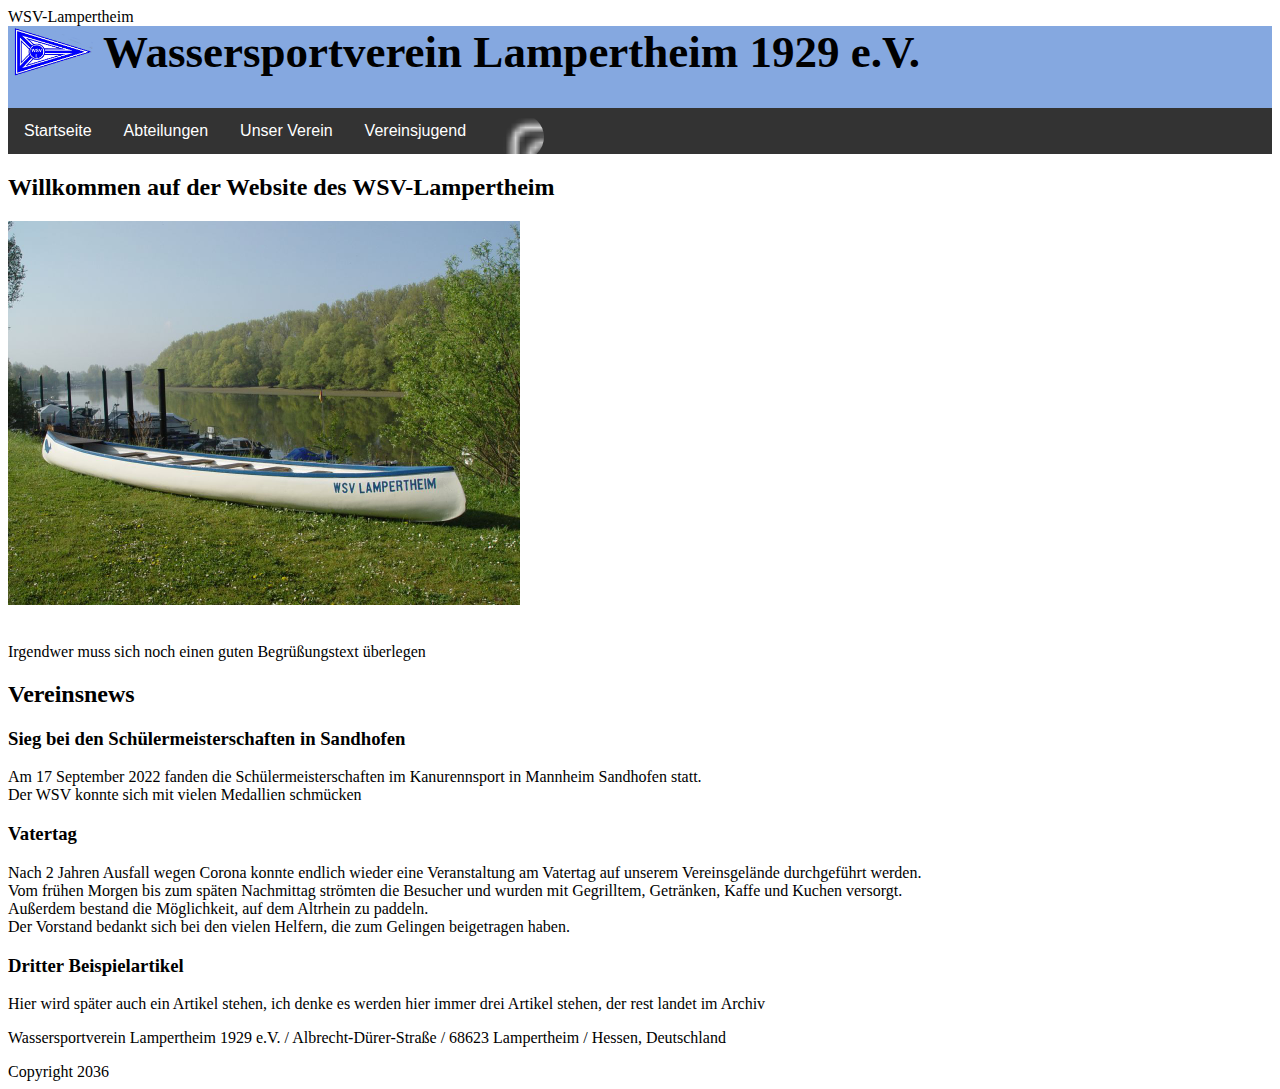
<file: index.html>
<!DOCTYPE HTML>
<html> 
         <head>
           <link rel="stylesheet" type="text/css" href="mainstyle.css">
           <link rel="stylesheet" type="text/css" href="dropdown.css"
                 <title>WSV-Lampertheim</title>
                 <style>
                           .logo-image{
                               width: 46px;
                               height: 46px;
                               border-radius: 50%;
                               overflow: hidden;
                               margin-top: -8px;
                               margin-bottom: -20px;
                           }
                  </style>
         </head>
  <body>
        <header>
            <img src="logo1.png"> 
                 <h1>Wassersportverein Lampertheim 1929 e.V.</h1>
              <nav>
               <div class="navbar">
                  <a href="index.html">Startseite</a>
<!--dropdown für die Abteilungen-->
                        <div class="dropdown-abt">
                              <button class="dropbtn-abt">Abteilungen
                                    <i class="fa fa-caret-down"></i>
                              </button>
                              <div class="dropdown-content-abt">
                                    <a href="kanurennsport.html">Wettkampfsport</a>
                                    <a href="Fitnesssport.html">Fitnesssport</a>
                                    <a href="Kinderturnen.html">Kinderturnen</a>
                                    <a href="Kindeswohl.html">Kindeswohl</a>
                                    <a href="Vereinsjugend.html">Vereinsjugend</a>
                              </div>
                        </div>
<!-- dropdown für Unser verein-->
                        <div class="dropdown-uVn">
                              <button class="dropbtn-uVn">Unser Verein
                                    <i class="fa fa-caret-down"></i>
                              </button>
                              <div class="dropdown-content-uVn">
                                    <a href="archiv.html">Archiv</a>
                                    <a href="termine.html">Termine</a>
                                    <a href="vorstand.html">Vorstand</a>
                                    <a href="sponosrs.html">Sponsoren und Förderung</a>
                                    <a href="links.html">Nützliche Links</a>
                              </div>
                        </div>
<!-- dropdown für Vereinsjugend-->
                        <div class="dropdown-jgn">
                              <button class="dropbtn-jgn">Vereinsjugend
                                    <i class="fa fa-caret-down"></i>
                              </button>
                              <div class="dropdown-content-jgn">
                                    <a href="jugendvorstand.html">Jugendvorstand</a>
                                    <a href="jugendnews.html">Jugendnews</a>
                              </div>
                        </div>
                  <a href="https://www.instagram.com/wsv_lampertheim_1929/"><div class="logo-image"><img src="insta_icon_btn.png"></div></a>
               </div>
              </nav>
        </header>
        <div class="text-field">
            <main>
                  <h2>Willkommen auf der Website des WSV-Lampertheim</h2>
                  <img src="Canadier.jpg">
            <p>
                  <br>Irgendwer muss sich noch einen guten Begrüßungstext überlegen
            </p>
            <h2>Vereinsnews</h2>
            <article1>
                  <h3>Sieg bei den Schülermeisterschaften in Sandhofen</h3>
                  <p>
                        Am 17 September 2022 fanden die Schülermeisterschaften im Kanurennsport in Mannheim Sandhofen statt.
                        <br>Der WSV konnte sich mit vielen Medallien schm&uumlcken
                  </p>
            </article1>
            <article2>
                  <h3>Vatertag</h3>
                  <p>
                              Nach 2 Jahren Ausfall wegen Corona konnte endlich wieder eine Veranstaltung am Vatertag auf unserem Vereinsgel&auml;nde durchgef&uuml;hrt werden.
                              <br>Vom fr&uuml;hen Morgen bis zum sp&auml;ten Nachmittag str&ouml;mten die Besucher und wurden mit Gegrilltem, Getr&auml;nken, Kaffe und Kuchen versorgt.
                              <br>Au&szlig;erdem bestand die M&ouml;glichkeit, auf dem Altrhein zu paddeln.
                              <br>Der Vorstand bedankt sich bei den vielen Helfern, die zum Gelingen beigetragen haben.
                  </p>
            </article2>
            <article3>
                        <h3>Dritter Beispielartikel</h3>
                        <p>
                              Hier wird später auch ein Artikel stehen, ich denke es werden hier immer drei Artikel stehen, der rest landet im Archiv
                        </p>
            </article3>
            </main>
        </div>
   <adress>
        <p>
         Wassersportverein Lampertheim 1929 e.V. / Albrecht-D&uuml;rer-Stra&szlig;e / 68623 Lampertheim / Hessen, Deutschland
        </p>
   </adress>
   <footer>Copyright 2036</footer>

  </body>
</html>
</file>
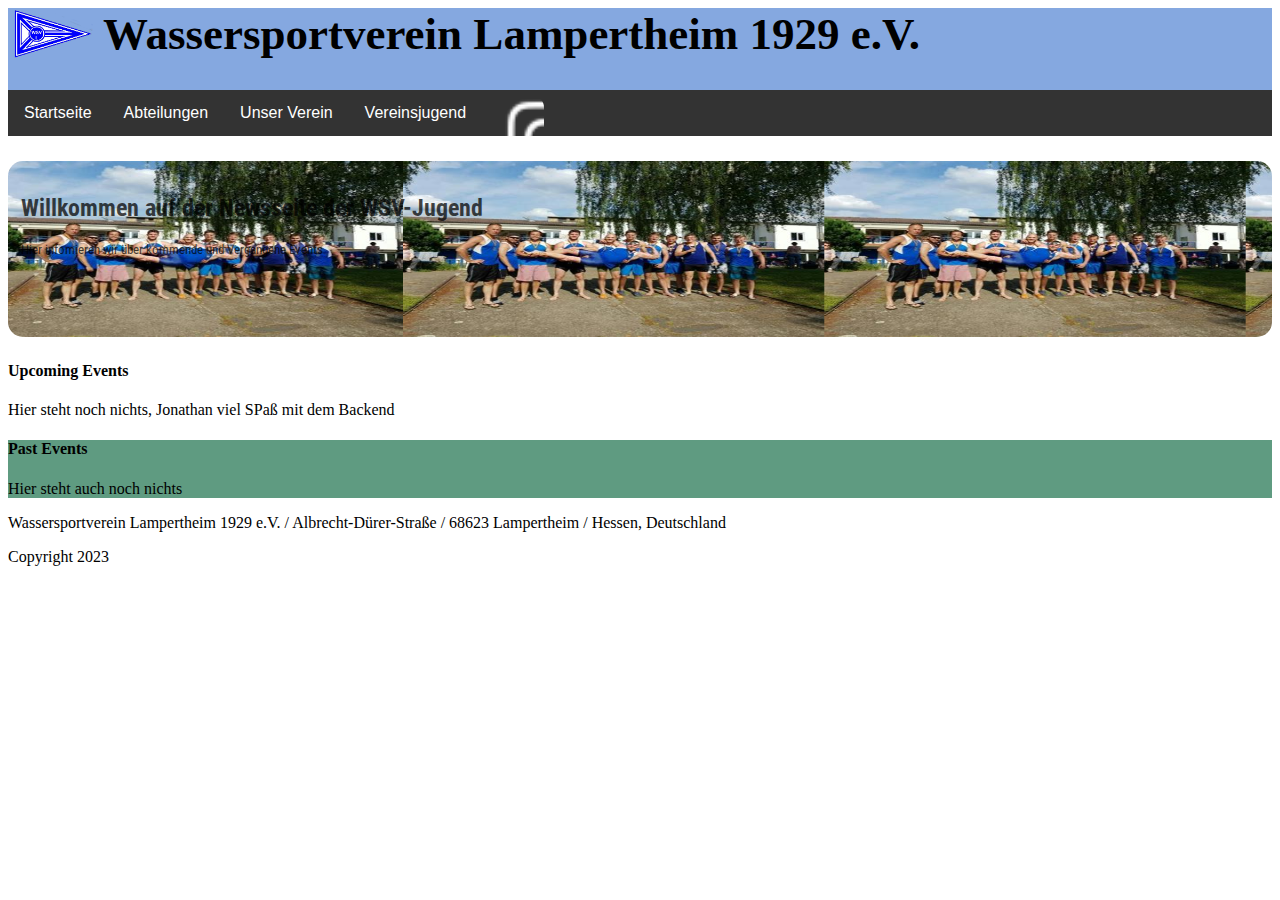
<file: jugendnews.html>
<!DOCTYPE HTML>
<html> 
         <head>
           <link rel="stylesheet" type="text/css" href="mainstyle.css">
           <link rel="stylesheet" type="text/css" href="dropdown.css">
           <link rel="stylesheet" type="text/css" href="jgn.css">
                 <title>WSV-Lampertheim</title>
                 <style>
                           .logo-image{
                               width: 46px;
                               height: 46px;
                               border-radius: 25%;
                               overflow: hidden;
                               margin-top: -8px;
                               margin-bottom: -20px;
                           }
                  </style>
         </head>
  <body>
        <header>
            <div class="header">
                  <img src="pics/logo1.png"> 
                  <h1>Wassersportverein Lampertheim 1929 e.V.</h1>
                  <nav>
                  <div class="navbar">                   
                        <a href="index.html">Startseite</a>
      <!--dropdown für die Abteilungen-->
                              <div class="dropdown-abt">
                                    <button class="dropbtn-abt">Abteilungen
                                          <i class="fa fa-caret-down"></i>
                                    </button>
                                    <div class="dropdown-content-abt">
                                          <a href="kanurennsport.html">Wettkampfsport</a>
                                          <a href="Fitnesssport.html">Fitnesssport</a>
                                          <a href="Kinderturnen.html">Kinderturnen</a>
                                          <a href="Kindeswohl.html">Kindeswohl</a>
                                          <a href="Vereinsjugend.html">Vereinsjugend</a>
                                    </div>
                              </div>
      <!-- dropdown für Unser verein-->
                              <div class="dropdown-uVn">
                                    <button class="dropbtn-uVn">Unser Verein
                                          <i class="fa fa-caret-down"></i>
                                    </button>
                                    <div class="dropdown-content-uVn">
                                          <a href="archiv.html">Archiv</a>
                                          <a href="termine.html">Termine</a>
                                          <a href="vorstand.html">Vorstand</a>
                                          <a href="sponosrs.html">Sponsoren und Förderung</a>
                                          <a href="links.html">Nützliche Links</a>
                                    </div>
                              </div>
      <!-- dropdown für Vereinsjugend-->
                              <div class="dropdown-jgn">
                                    <button class="dropbtn-jgn">Vereinsjugend
                                          <i class="fa fa-caret-down"></i>
                                    </button>
                                    <div class="dropdown-content-jgn">
                                          <a href="jugendvorstand.html">Jugendvorstand</a>
                                          <a href="jugendnews.html">Jugendnews</a>
                                    </div>
                              </div>
                        <a href="https://www.instagram.com/wsv_lampertheim_1929/"><div class="logo-image"><img src="pics/insta_icon_btn.png"></div></a>
                  </div>
                  </nav>
            </div>
        </header>
        <div class="content">
            <div class="greeting-jgn">
                <h2>Willkommen auf der Newsseite der WSV-Jugend</h2>
                <p>Hier infomieren wir über kommende und Vergangene Events 
                </p>
            </div>
            <div class="text-field">
                <h4>Upcoming Events</h4>
                <p style="font-family: CreteRoundItalic;">
                   Hier steht noch nichts, Jonathan viel SPaß mit dem Backend
                </p>
            </div>
            <div class="text-field" style="background-color: #5F9B81;">
                <h4>Past Events</h4>
                <p style="font-family: CreteRoundItalic;">Hier steht auch noch nichts  </p>

            </div>
            <div class="endOfPage">
                  <adress>
                        <p>
                        Wassersportverein Lampertheim 1929 e.V. / Albrecht-D&uuml;rer-Stra&szlig;e / 68623 Lampertheim / Hessen, Deutschland
                        </p>
                  </adress>
                  <footer>Copyright 2023</footer>
            </div>
        </div>

  </body>
</html>
</file>
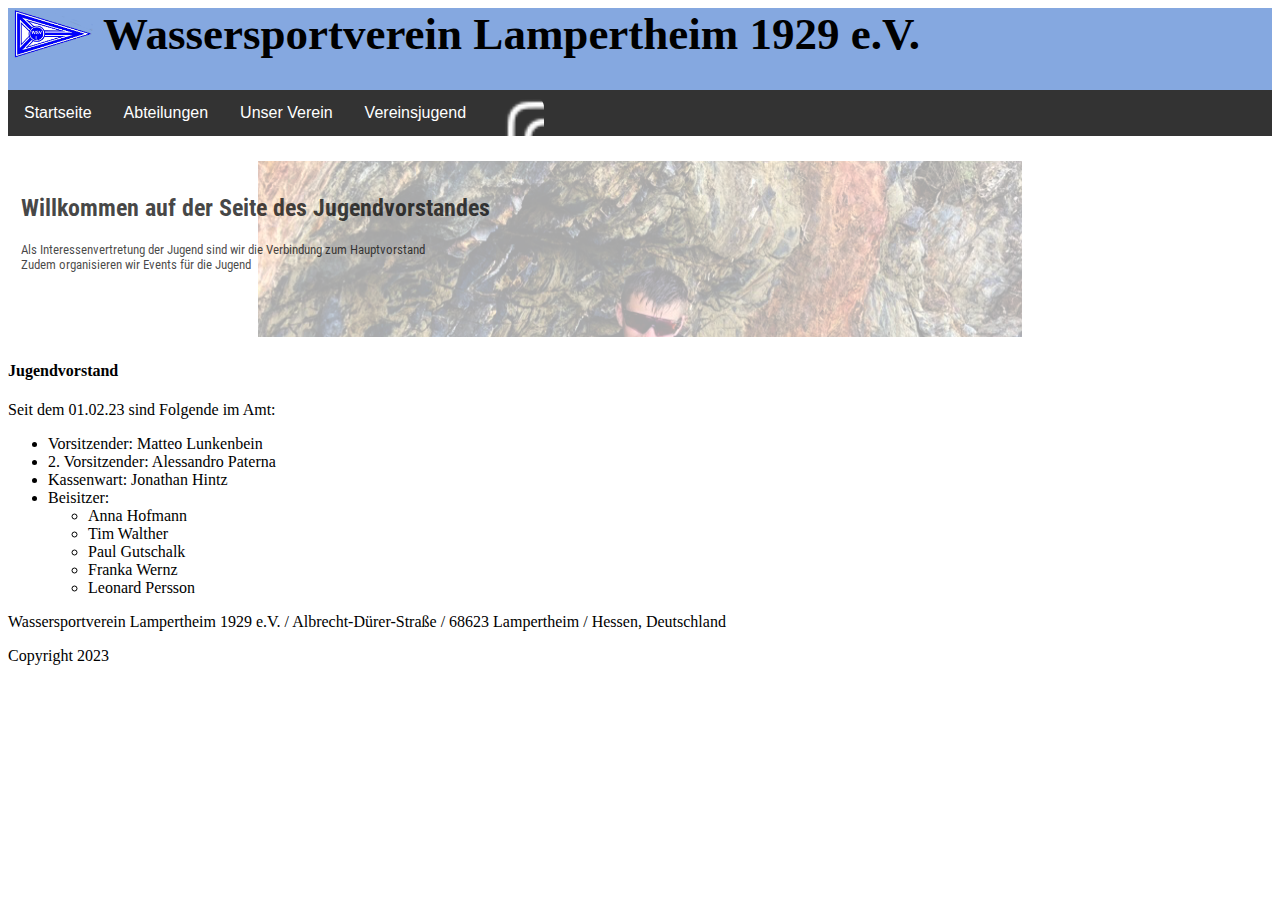
<file: jugendvorstand.html>
<!DOCTYPE HTML>
<html> 
         <head>
           <link rel="stylesheet" type="text/css" href="mainstyle.css">
           <link rel="stylesheet" type="text/css" href="dropdown.css">
           <link rel="stylesheet" type="text/css" href="jgv.css">
                 <title>WSV-Lampertheim</title>
                 <style>
                           .logo-image{
                               width: 46px;
                               height: 46px;
                               border-radius: 25%;
                               overflow: hidden;
                               margin-top: -8px;
                               margin-bottom: -20px;
                           }
                  </style>
         </head>
  <body>
        <header>
            <div class="header">
                  <img src="pics/logo1.png"> 
                  <h1>Wassersportverein Lampertheim 1929 e.V.</h1>
                  <nav>
                  <div class="navbar">                   
                        <a href="index.html">Startseite</a>
      <!--dropdown für die Abteilungen-->
                              <div class="dropdown-abt">
                                    <button class="dropbtn-abt">Abteilungen
                                          <i class="fa fa-caret-down"></i>
                                    </button>
                                    <div class="dropdown-content-abt">
                                          <a href="kanurennsport.html">Wettkampfsport</a>
                                          <a href="Fitnesssport.html">Fitnesssport</a>
                                          <a href="Kinderturnen.html">Kinderturnen</a>
                                          <a href="Kindeswohl.html">Kindeswohl</a>
                                    </div>
                              </div>
      <!-- dropdown für Unser verein-->
                              <div class="dropdown-uVn">
                                    <button class="dropbtn-uVn">Unser Verein
                                          <i class="fa fa-caret-down"></i>
                                    </button>
                                    <div class="dropdown-content-uVn">
                                          <a href="archiv.html">Archiv</a>
                                          <a href="termine.html">Termine</a>
                                          <a href="vorstand.html">Vorstand</a>
                                          <a href="sponosrs.html">Sponsoren und Förderung</a>
                                          <a href="links.html">Nützliche Links</a>
                                    </div>
                              </div>
      <!-- dropdown für Vereinsjugend-->
                              <div class="dropdown-jgn">
                                    <button class="dropbtn-jgn">Vereinsjugend
                                          <i class="fa fa-caret-down"></i>
                                    </button>
                                    <div class="dropdown-content-jgn">
                                          <a href="jugendvorstand.html">Jugendvorstand</a>
                                          <a href="jugendnews.html">Jugendnews</a>
                                    </div>
                              </div>
                        <a href="https://www.instagram.com/wsv_lampertheim_1929/"><div class="logo-image"><img src="pics/insta_icon_btn.png"></div></a>
                  </div>
                  </nav>
            </div>
        </header>
        <div class="content">
            <div class="greeting-jgv">
                <h2>Willkommen auf der Seite des Jugendvorstandes</h2>
                <p>Als Interessenvertretung der Jugend sind wir die Verbindung zum Hauptvorstand  
                <br> Zudem organisieren wir Events für die Jugend
                </p>
            </div>
            <div class="text-field">
                <h4>Jugendvorstand</h4>
                <p style="font-family: CreteRoundItalic;">
                    Seit dem 01.02.23 sind Folgende im Amt:
                    <ul style="font-family: CreteRoundItalic;">
                        <li>Vorsitzender: Matteo Lunkenbein</li>
                        <li>2. Vorsitzender: Alessandro Paterna</li>
                        <li>Kassenwart: Jonathan Hintz</li>
                        <li>Beisitzer: <ul>
                            <li>Anna Hofmann</li>
                            <li>Tim Walther</li>
                            <li>Paul Gutschalk</li>
                            <li>Franka Wernz</li>
                            <li>Leonard Persson</li>
                        </ul></li>
                    </ul>
                </p>
            </div>
            <div class="endOfPage">
                  <adress>
                        <p>
                        Wassersportverein Lampertheim 1929 e.V. / Albrecht-D&uuml;rer-Stra&szlig;e / 68623 Lampertheim / Hessen, Deutschland
                        </p>
                  </adress>
                  <footer>Copyright 2023</footer>
            </div>
        </div>

  </body>
</html>
</file>
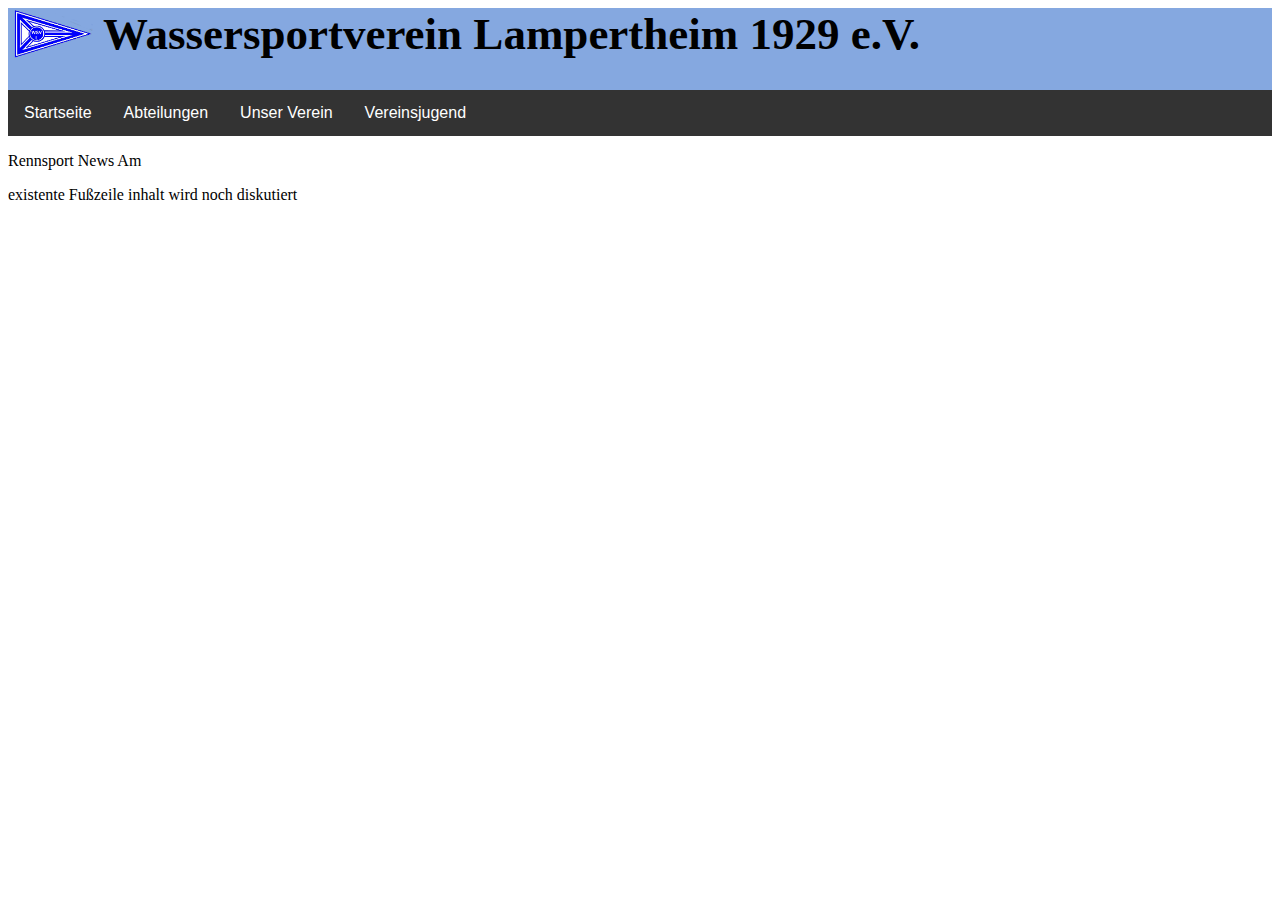
<file: kanurennsport.html>
<!DOCTYPE HTML>
<html>
    <head>
        <link rel="stylesheet" href="mainstyle.css" type="text/css">
        <link rel="stylesheet" href="dropdown.css" type="text/css">
        <title>Kanurennsport-WSVL</title>
    </head>
    <header>
        <img src="pics/logo1.png"> 
             <h1>Wassersportverein Lampertheim 1929 e.V.</h1>
          <nav>
           <div class="navbar">
            <a href="index.html">Startseite</a>
<!--dropdown für die Abteilungen-->
                    <div class="dropdown-abt">
                          <button class="dropbtn-abt">Abteilungen
                                <i class="fa fa-caret-down"></i>
                          </button>
                          <div class="dropdown-content-abt">
                                <a href="kanurennsport.html">Wettkampfsport</a>
                                <a href="Fitnesssport.html">Fitnesssport</a>
                                <a href="Kinderturnen.html">Kinderturnen</a>
                                <a href="Kindeswohl.html">Kindeswohl</a>
                          </div>
                    </div>
<!-- dropdown für Unser verein-->
                    <div class="dropdown-uVn">
                          <button class="dropbtn-uVn">Unser Verein
                                <i class="fa fa-caret-down"></i>
                          </button>
                          <div class="dropdown-content-uVn">
                                <a href="archiv.html">Archiv</a>
                                <a href="termine.html">termine</a>
                                <a href="Vorstand.html">Vorstand</a>
                                <a href="sponosrs.html">Sponsoren und Förderung</a>
                                <a href="links.html">Nützliche Links</a>
                          </div>
                    </div>
                    <!-- dropdown für Vereinsjugend-->
                    <div class="dropdown-jgn">
                        <button class="dropbtn-jgn">Vereinsjugend
                              <i class="fa fa-caret-down"></i>
                        </button>
                        <div class="dropdown-content-jgn">
                              <a href="jugendvorstand.html">Jugendvorstand</a>
                              <a href="jugendnews.html">Jugendnews</a>
                        </div>
                  </div>
           </div>
          </nav>
    </header>
    <body>
        <p>
            Rennsport News
            Am 
        </p>
        <footer>
            <p>
                existente Fußzeile inhalt wird noch diskutiert
            </p>
        </footer>
    </body>
</html>
</file>
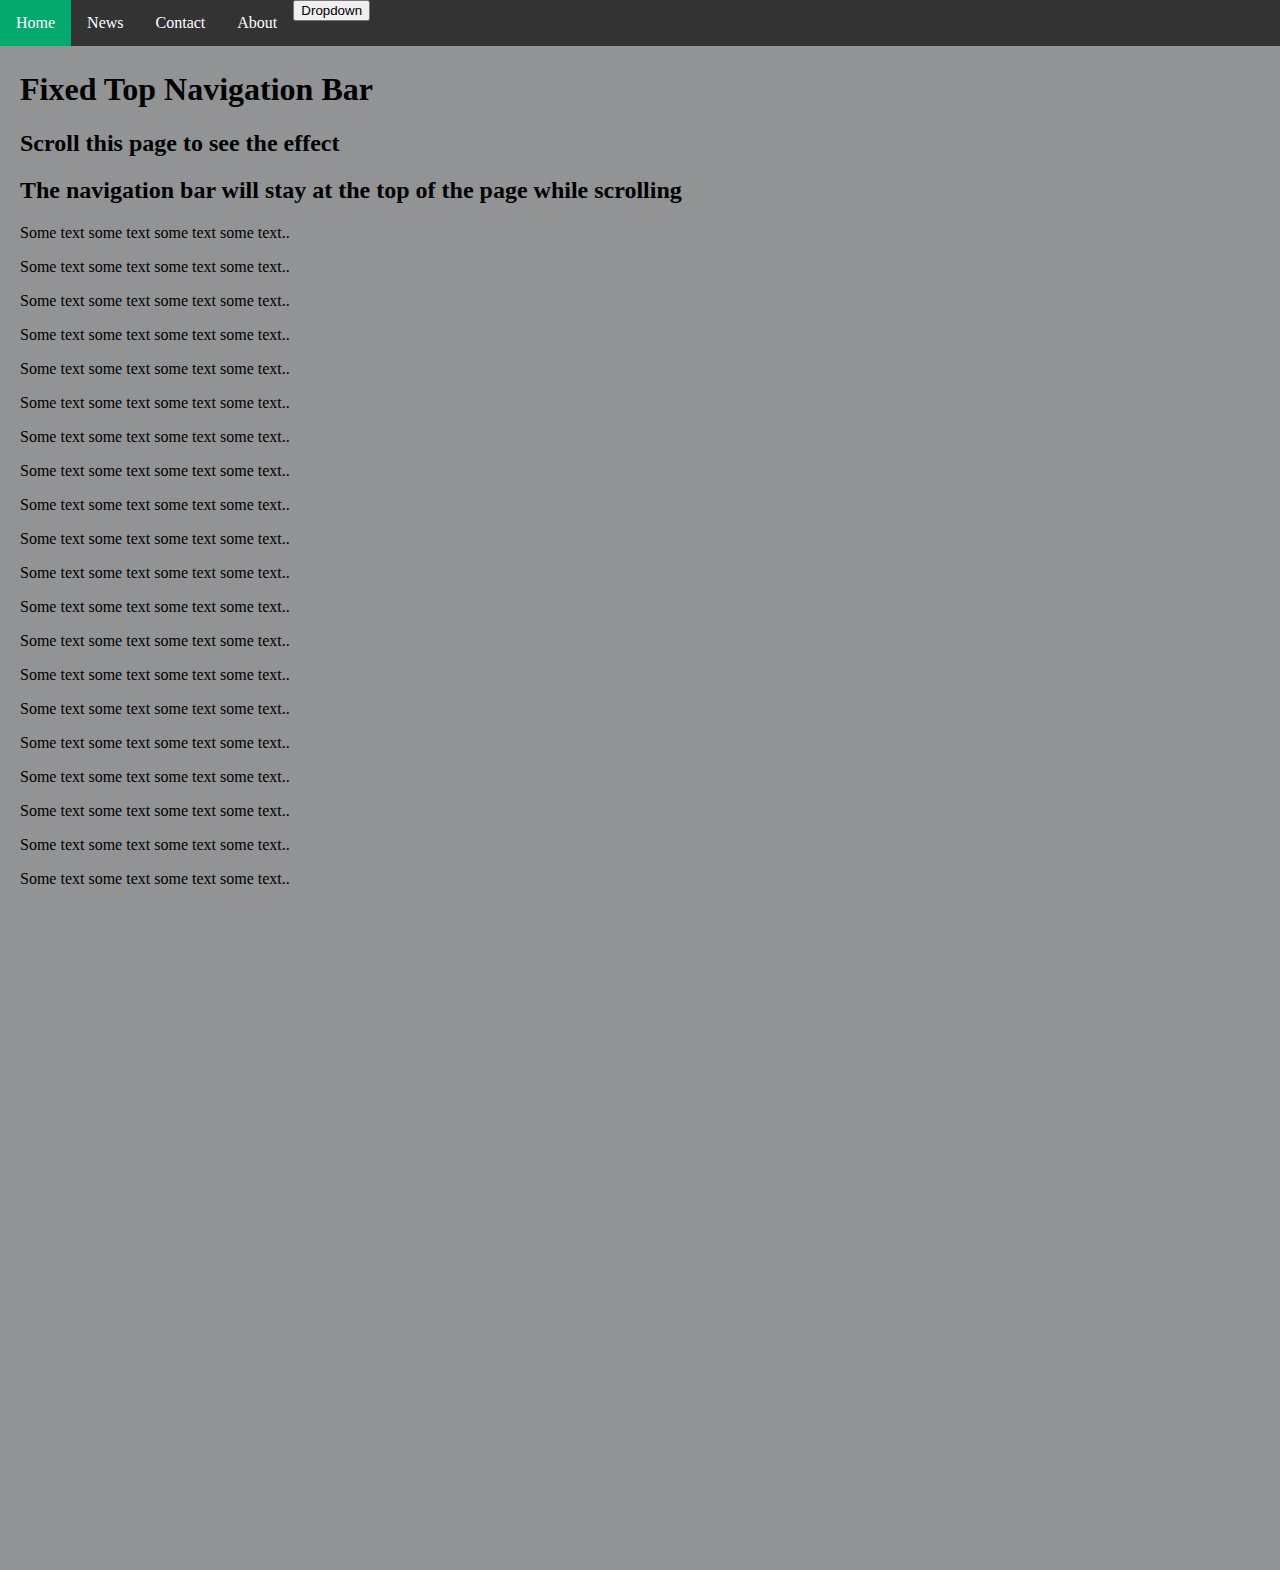
<file: test1.html>
<!DOCTYPE html>
<html>
	<head>
	<meta name="viewport" content="width=device-width, initial-scale=1">
		<style>
			body {margin:0;}

			ul {
			  list-style-type: none;
			  margin: 0;
			  padding: 0;
			  overflow: hidden;
			  background-color: #333;
			  position: fixed;
			  top: 0;
			  width: 100%;
			}

			li {
			  float: left;
			}

			li a {
			  display: block;
			  color: white;
			  text-align: center;
			  padding: 14px 16px;
			  text-decoration: none;
			}

			li a:hover:not(.active) {
			  background-color: #111;
			}

			.active {
			  background-color: #04AA6D;
			}
			
			
			
			
			
			
			.dropbtn {
			  background-color: #04AA6D;
			  color: white;
			  padding: 16px;
			  font-size: 16px;
			  border: none;
			}

			.dropdown {
			  position: relative;
			  display: inline-block;
			}

			.dropdown-content {
			  display: none;
			  position: absolute;
			  background-color: #f1f1f1;
			  min-width: 160px;
			  box-shadow: 0px 8px 16px 0px rgba(0,0,0,0.2);
			  z-index: 1;
			}

			.dropdown-content a {
			  color: black;
			  padding: 12px 16px;
			  text-decoration: none;
			  display: block;
			}

			.dropdown-content a:hover {background-color: #ddd;}

			.dropdown:hover .dropdown-content {display: block;}

			.dropdown:hover .dropbtn {background-color: #3e8e41;}
		</style>
	</head>
	<body>

	<ul>
		<li><a class="active" href="#home">Home</a></li>
		<li><a href="#news">News</a></li>
		<li><a href="#contact">Contact</a></li>
		<li><a href="#about">About</a></li>
		<li>
			<div class="dropdown">
			  <button>Dropdown</button>
			  <div class="dropdown-content">
				<a href="#">Link 1</a>
				<a href="#">Link 2</a>
				<a href="#">Link 3</a>
				<a href="#">Link 1</a>
				<a href="#">Link 2</a>
				<a href="#">Link 3</a>
			  </div>
			</div>
		</li>
	</ul>

	<div style="padding:20px;margin-top:30px;background-color:#929394;height:1500px;">
	  <h1>Fixed Top Navigation Bar</h1>
	  <h2>Scroll this page to see the effect</h2>
	  <h2>The navigation bar will stay at the top of the page while scrolling</h2>

	  <p>Some text some text some text some text..</p>
	  <p>Some text some text some text some text..</p>
	  <p>Some text some text some text some text..</p>
	  <p>Some text some text some text some text..</p>
	  <p>Some text some text some text some text..</p>
	  <p>Some text some text some text some text..</p>
	  <p>Some text some text some text some text..</p>
	  <p>Some text some text some text some text..</p>
	  <p>Some text some text some text some text..</p>
	  <p>Some text some text some text some text..</p>
	  <p>Some text some text some text some text..</p>
	  <p>Some text some text some text some text..</p>
	  <p>Some text some text some text some text..</p>
	  <p>Some text some text some text some text..</p>
	  <p>Some text some text some text some text..</p>
	  <p>Some text some text some text some text..</p>
	  <p>Some text some text some text some text..</p>
	  <p>Some text some text some text some text..</p>
	  <p>Some text some text some text some text..</p>
	  <p>Some text some text some text some text..</p>
	</div>

	</body>
</html>
</file>
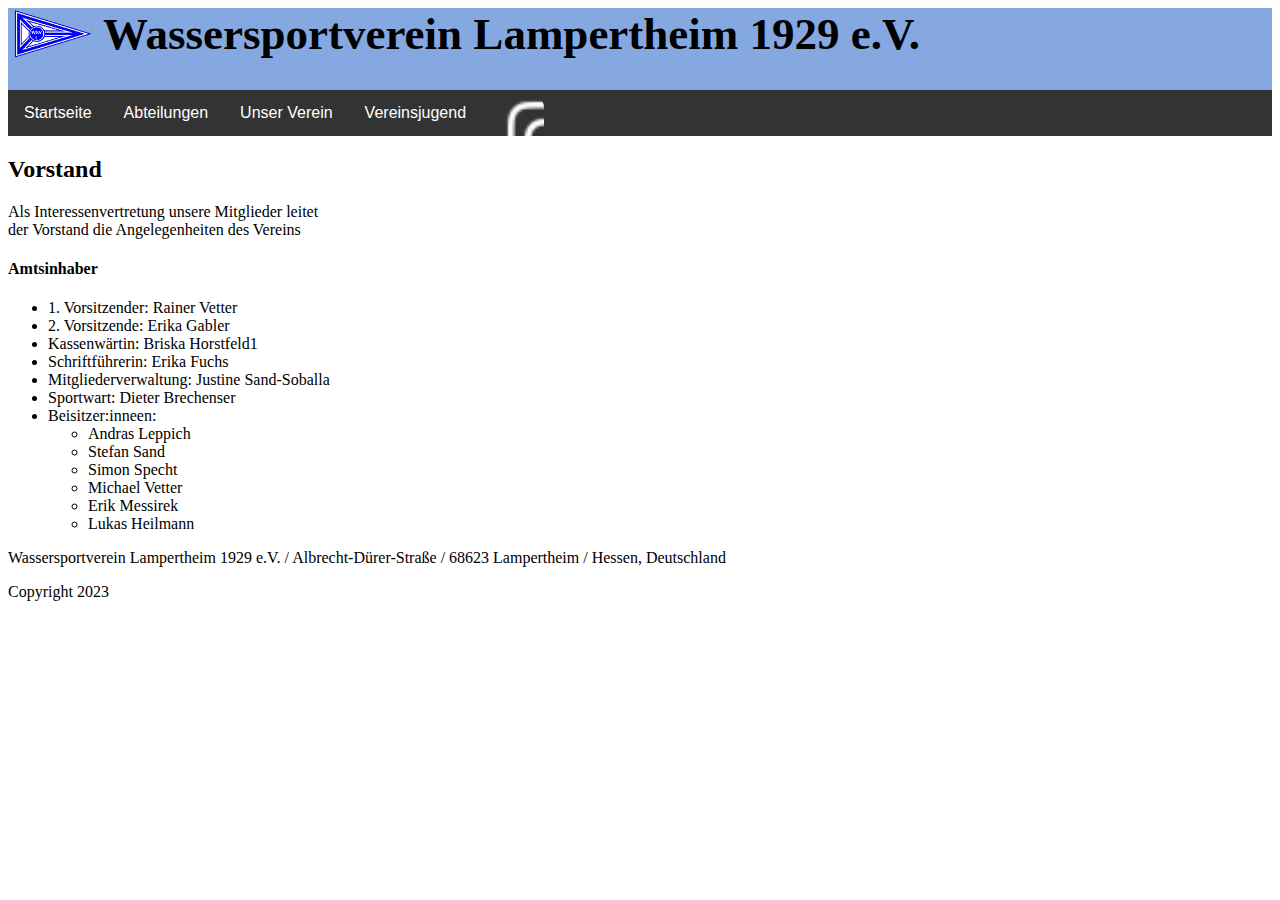
<file: vorstand.html>
<!DOCTYPE HTML>
<html>
  <head>
   <link rel="stylesheet" href="mainstyle.css" type="text/css">
   <link rel="stylesheet" href="dropdown.css" type="text/css">
   <link rel="stylesheet" href="vs.css" type="text/csss">
   <link rel="icon" type="image/x-icon" href="pics/icon-logo-wsvl.ico">
           <title>Vorstand - WSVL</title>
           <style>
            .logo-image{
                width: 46px;
                height: 46px;
                border-radius: 25%;
                overflow: hidden;
                margin-top: -8px;
                margin-bottom: -20px;
            }
   </style>
  </head>
<body>
   <header>
      <img src="pics/logo1.png"> 
           <h1>Wassersportverein Lampertheim 1929 e.V.</h1>
        <nav>
            <div class="navbar">                   
                  <a href="index.html">Startseite</a>
<!--dropdown für die Abteilungen-->
                        <div class="dropdown-abt">
                              <button class="dropbtn-abt">Abteilungen
                                    <i class="fa fa-caret-down"></i>
                              </button>
                              <div class="dropdown-content-abt">
                                    <a href="kanurennsport.html">Wettkampfsport</a>
                                    <a href="Fitnesssport.html">Fitnesssport</a>
                                    <a href="Kinderturnen.html">Kinderturnen</a>
                                    <a href="Kindeswohl.html">Kindeswohl</a>
                              </div>
                        </div>
<!-- dropdown für Unser verein-->
                        <div class="dropdown-uVn">
                              <button class="dropbtn-uVn">Unser Verein
                                    <i class="fa fa-caret-down"></i>
                              </button>
                              <div class="dropdown-content-uVn">
                                    <a href="archiv.html">Archiv</a>
                                    <a href="termine.html">Termine</a>
                                    <a href="vorstand.html">Vorstand</a>
                                    <a href="sponosrs.html">Sponsoren und Förderung</a>
                                    <a href="links.html">Nützliche Links</a>
                              </div>
                        </div>
<!-- dropdown für Vereinsjugend-->
                        <div class="dropdown-jgn">
                              <button class="dropbtn-jgn">Vereinsjugend
                                    <i class="fa fa-caret-down"></i>
                              </button>
                              <div class="dropdown-content-jgn">
                                    <a href="jugendvorstand.html">Jugendvorstand</a>
                                    <a href="jugendnews.html">Jugendnews</a>
                              </div>
                        </div>
                  <a href="https://www.instagram.com/wsv_lampertheim_1929/"><div class="logo-image"><img src="pics/insta_icon_btn.png"></div></a>
               </div>
        </nav>
  </header> 
      <div class="content">
            <div class="greeting-vs">
                  <h2>Vorstand</h2>
                  <p>
                        Als Interessenvertretung unsere Mitglieder leitet 
                  <br> der Vorstand die Angelegenheiten des Vereins
                  </p>
            </div>
            <div class="text-field">
                  <h4>Amtsinhaber</h4>
                  <p>
                     <ul>
                        <li>1. Vorsitzender: Rainer Vetter</li>
                        <li>2. Vorsitzende: Erika Gabler</li>
                        <li>Kassenwärtin: Briska Horstfeld1</li>
                        <li>Schriftführerin: Erika Fuchs</li>
                        <li>Mitgliederverwaltung: Justine Sand-Soballa</li>
                        <li>Sportwart: Dieter Brechenser</li>
                        <li>Beisitzer:inneen:
                           <ul>
                              <li>Andras Leppich</li>
                              <li>Stefan Sand</li>
                              <li>Simon Specht</li>
                              <li>Michael Vetter</li>
                              <li>Erik Messirek</li>
                              <li>Lukas Heilmann</li>
                           </ul>
                        </li>
                     </ul>
                  </p>
            </div>
            <div class="endOfPage">
                  <adress>
                        <p>
                        Wassersportverein Lampertheim 1929 e.V. / Albrecht-D&uuml;rer-Stra&szlig;e / 68623 Lampertheim / Hessen, Deutschland
                        </p>
                  </adress>
                  <footer>Copyright 2023</footer>
            </div>
      </div>
   </body>
</html>
</file>
<file: mainstyle.css>
/*Dropdown für Abteilungen*/
    /* Navbar container */
    .navbar {
        overflow: hidden;
        background-color: #333;
        font-family: Arial;
    }
    
    /* Links inside the navbar */
    .navbar a {
        float: left;
        font-size: 16px;
        color: white;
        text-align: center;
        padding: 14px 16px;
        text-decoration: none;
    }
    
    /* The dropdown container */
    .dropdown-abt {
        float: left;
        overflow: hidden;
    }
    
    /* Dropdown button */
    .dropdown-abt .dropbtn-abt {
        font-size: 16px; 
        border: none;
        outline: none;
        color: white;
        padding: 14px 16px;
        background-color: inherit;
        font-family: inherit; /* Important for vertical align on mobile phones */
        margin: 0; /* Important for vertical align on mobile phones */
    }
    
    /* Add a red background color to navbar links on hover */
    .navbar a:hover, .dropdown-abt:hover .dropbtn-abt {
        background-color: #85a8e0;
    }
    
    /* Dropdown content (hidden by default) */
    .dropdown-content-abt {
        display: none;
        position: absolute;
        background-color: #f9f9f9;
        min-width: 160px;
        box-shadow: 0px 8px 16px 0px rgba(0,0,0,0.2);
        z-index: 1;
    }
    
    /* Links inside the dropdown */
    .dropdown-content-abt a {
        float: none;
        color: black;
        padding: 12px 16px;
        text-decoration: none;
        display: block;
        text-align: left;
    }
    
    /* Add a grey background color to dropdown links on hover */
    .dropdown-content-abt a:hover {
        background-color: #ddd;
    }
    
    /* Show the dropdown menu on hover */
    .dropdown-abt:hover .dropdown-content-abt {
        display: block;
    }


/*Dropdown für Unser Verein*/
    
        /* The dropdown container */
        .dropdown-uVn {
            float: left;
            overflow: hidden;
        }
        
        /* Dropdown button */
        .dropdown-uVn .dropbtn-uVn {
            font-size: 16px; 
            border: none;
            outline: none;
            color: white;
            padding: 14px 16px;
            background-color: inherit;
            font-family: inherit; /* Important for vertical align on mobile phones */
            margin: 0; /* Important for vertical align on mobile phones */
        }
        
        /* Add a red background color to navbar links on hover */
        .navbar a:hover, .dropdown-uVn:hover .dropbtn-uVn {
            background-color: #85a8e0;
        }
        
        /* Dropdown content (hidden by default) */
        .dropdown-content-uVn {
            display: none;
            position: absolute;
            background-color: #f9f9f9;
            min-width: 160px;
            box-shadow: 0px 8px 16px 0px rgba(0,0,0,0.2);
            z-index: 1;
        }
        
        /* Links inside the dropdown */
        .dropdown-content-uVn a {
            float: none;
            color: black;
            padding: 12px 16px;
            text-decoration: none;
            display: block;
            text-align: left;
        }
        
        /* Add a grey background color to dropdown links on hover */
        .dropdown-content-abt a:hover {
            background-color: #ddd;
        }
        
        /* Show the dropdown menu on hover */
        .dropdown-uVn:hover .dropdown-content-uVn {
            display: block;
        }
/*Dropdown für Vereinsjugend*/
    
        /* The dropdown container */
        .dropdown-jgn {
            float: left;
            overflow: hidden;
        }
        
        /* Dropdown button */
        .dropdown-jgn .dropbtn-jgn {
            font-size: 16px; 
            border: none;
            outline: none;
            color: white;
            padding: 14px 16px;
            background-color: inherit;
            font-family: inherit; /* Important for vertical align on mobile phones */
            margin: 0; /* Important for vertical align on mobile phones */
        }
        
        /* Add a red background color to navbar links on hover */
        .navbar a:hover, .dropdown-jgn:hover .dropbtn-jgn {
            background-color: #85a8e0;
        }
        
        /* Dropdown content (hidden by default) */
        .dropdown-content-jgn {
            display: none;
            position: absolute;
            background-color: #f9f9f9;
            min-width: 160px;
            box-shadow: 0px 8px 16px 0px rgba(0,0,0,0.2);
            z-index: 1;
        }
        
        /* Links inside the dropdown */
        .dropdown-content-jgn a {
            float: none;
            color: black;
            padding: 12px 16px;
            text-decoration: none;
            display: block;
            text-align: left;
        }
        
        /* Add a grey background color to dropdown links on hover */
        .dropdown-content-jgn a:hover {
            background-color: #85a8e0;
        }
        
        /* Show the dropdown menu on hover */
        .dropdown-jgn:hover .dropdown-content-jgn {
            display: block;
        }

body header img{
    width: 80px;
    border-color: crimson;
    float: left;
    margin: 1px 10px 30px 5px;
}

body header h1{
    margin: 0 10px 30px 0;
    font-size: 45px;
    background-color: #85a8e0;
}
body header h2{
    font-size: 30px;
}
body main img{
    width: 512px;
    
}
body header{
    background-color: #85a8e0;
}
body head nav .navbar a img{
    height: 8px;        
}
</file>
<file: dropdown.css>
/*Dropdown für Abteilungen*/
    /* Navbar container */
    .navbar {
        overflow: hidden;
        background-color: #333;
        font-family: Arial;
    }
    
    /* Links inside the navbar */
    .navbar a {
        float: left;
        font-size: 16px;
        color: white;
        text-align: center;
        padding: 14px 16px;
        text-decoration: none;
    }
    
    /* The dropdown container */
    .dropdown-abt {
        float: left;
        overflow: hidden;
    }
    
    /* Dropdown button */
    .dropdown-abt .dropbtn-abt {
        font-size: 16px; 
        border: none;
        outline: none;
        color: white;
        padding: 14px 16px;
        background-color: inherit;
        font-family: inherit; /* Important for vertical align on mobile phones */
        margin: 0; /* Important for vertical align on mobile phones */
    }
    
    /* Add a red background color to navbar links on hover */
    .navbar a:hover, .dropdown-abt:hover .dropbtn-abt {
        background-color: #85a8e0;
    }
    
    /* Dropdown content (hidden by default) */
    .dropdown-content-abt {
        display: none;
        position: absolute;
        background-color: #f9f9f9;
        min-width: 160px;
        box-shadow: 0px 8px 16px 0px rgba(0,0,0,0.2);
        z-index: 1;
    }
    
    /* Links inside the dropdown */
    .dropdown-content-abt a {
        float: none;
        color: black;
        padding: 12px 16px;
        text-decoration: none;
        display: block;
        text-align: left;
    }
    
    /* Add a grey background color to dropdown links on hover */
    .dropdown-content-abt a:hover {
        background-color: #ddd;
    }
    
    /* Show the dropdown menu on hover */
    .dropdown-abt:hover .dropdown-content-abt {
        display: block;
    }


/*Dropdown für Unser Verein*/
    
        /* The dropdown container */
        .dropdown-uVn {
            float: left;
            overflow: hidden;
        }
        
        /* Dropdown button */
        .dropdown-uVn .dropbtn-uVn {
            font-size: 16px; 
            border: none;
            outline: none;
            color: white;
            padding: 14px 16px;
            background-color: inherit;
            font-family: inherit; /* Important for vertical align on mobile phones */
            margin: 0; /* Important for vertical align on mobile phones */
        }
        
        /* Add a red background color to navbar links on hover */
        .navbar a:hover, .dropdown-uVn:hover .dropbtn-uVn {
            background-color: #85a8e0;
        }
        
        /* Dropdown content (hidden by default) */
        .dropdown-content-uVn {
            display: none;
            position: absolute;
            background-color: #f9f9f9;
            min-width: 160px;
            box-shadow: 0px 8px 16px 0px rgba(0,0,0,0.2);
            z-index: 1;
        }
        
        /* Links inside the dropdown */
        .dropdown-content-uVn a {
            float: none;
            color: black;
            padding: 12px 16px;
            text-decoration: none;
            display: block;
            text-align: left;
        }
        
        /* Add a grey background color to dropdown links on hover */
        .dropdown-content-abt a:hover {
            background-color: #ddd;
        }
        
        /* Show the dropdown menu on hover */
        .dropdown-uVn:hover .dropdown-content-uVn {
            display: block;
        }
/*Dropdown für Vereinsjugend*/
    
        /* The dropdown container */
        .dropdown-jgn {
            float: left;
            overflow: hidden;
        }
        
        /* Dropdown button */
        .dropdown-jgn .dropbtn-jgn {
            font-size: 16px; 
            border: none;
            outline: none;
            color: white;
            padding: 14px 16px;
            background-color: inherit;
            font-family: inherit; /* Important for vertical align on mobile phones */
            margin: 0; /* Important for vertical align on mobile phones */
        }
        
        /* Add a red background color to navbar links on hover */
        .navbar a:hover, .dropdown-jgn:hover .dropbtn-jgn {
            background-color: #85a8e0;
        }
        
        /* Dropdown content (hidden by default) */
        .dropdown-content-jgn {
            display: none;
            position: absolute;
            background-color: #f9f9f9;
            min-width: 160px;
            box-shadow: 0px 8px 16px 0px rgba(0,0,0,0.2);
            z-index: 1;
        }
        
        /* Links inside the dropdown */
        .dropdown-content-jgn a {
            float: none;
            color: black;
            padding: 12px 16px;
            text-decoration: none;
            display: block;
            text-align: left;
        }
        
        /* Add a grey background color to dropdown links on hover */
        .dropdown-content-jgn a:hover {
            background-color: #85a8e0;
        }
        
        /* Show the dropdown menu on hover */
        .dropdown-jgn:hover .dropdown-content-jgn {
            display: block;
        }
</file>
<file: jgn.css>
@font-face {
    font-family: RobotCondBold;
    src: url(fonts/RobotoCondensed-Bold.ttf);
}
@font-face {
    font-family: RobotCondReg;
    src: url(fonts/RobotoCondensed-Regular.ttf);
}
.greeting-jgn {
    background-image: url(pics/platzerhalter01.jpeg);
    min-height: 150px;
    margin: auto;
    background-repeat: round;
    background-position-x: center;
    font-family: RobotCondReg;
    color: #000000b7;
    text-align: align;
    padding: 1%;
    border-radius: 15px;
    margin-top: 2% ;
    margin-bottom: 2%;
}   
.greeting-jgn img{
    max-width: 20%;
}
.greeting-jgn p {
    font-size: 80%;
}
.greeting-jgn h2{
    font-family: RobotCondBold;
}
</file>
<file: jgv.css>
@font-face {
    font-family: RobotCondBold;
    src: url(fonts/RobotoCondensed-Bold.ttf);
}
@font-face {
    font-family: RobotCondReg;
    src: url(fonts/RobotoCondensed-Regular.ttf);
}
.greeting-jgv {
    background-image: url(pics/JugV-title.png);
    min-height: 150px;
    margin: auto;
    background-repeat: no-repeat;
    background-position-x: center;
    font-family: RobotCondReg;
    color: #000000b7;
    text-align: align;
    padding: 1%;
    border-radius: 15px;
    margin-top: 2% ;
    margin-bottom: 2%;
}   
.greeting-jgv img{
    max-width: 20%;
}
.greeting-jgv p {
    font-size: 80%;
}
.greeting-jgv h2{
    font-family: RobotCondBold;
}
</file>
<file: vs.css>
@font-face {
    font-family: RobotCondBold;
    src: url(fonts/RobotoCondensed-Bold.ttf);
}
@font-face {
    font-family: RobotCondReg;
    src: url(fonts/RobotoCondensed-Regular.ttf);
}
.greeting-vs {
    background-image: url(pics/JugV-title.png);
    min-height: 150px;
    margin: auto;
    background-repeat: round;
    background-position-x: center;
    font-family: RobotCondReg;
    color: #000000b7;
    text-align: align;
    padding: 1%;
    border-radius: 15px;
    margin-top: 2% ;
    margin-bottom: 2%;
}   
.greeting-vs img{
    max-width: 20%;
}
.greeting-vs p {
    font-size: 80%;
}
.greeting-vs h2{
    font-family: RobotCondBold;
}
</file>
